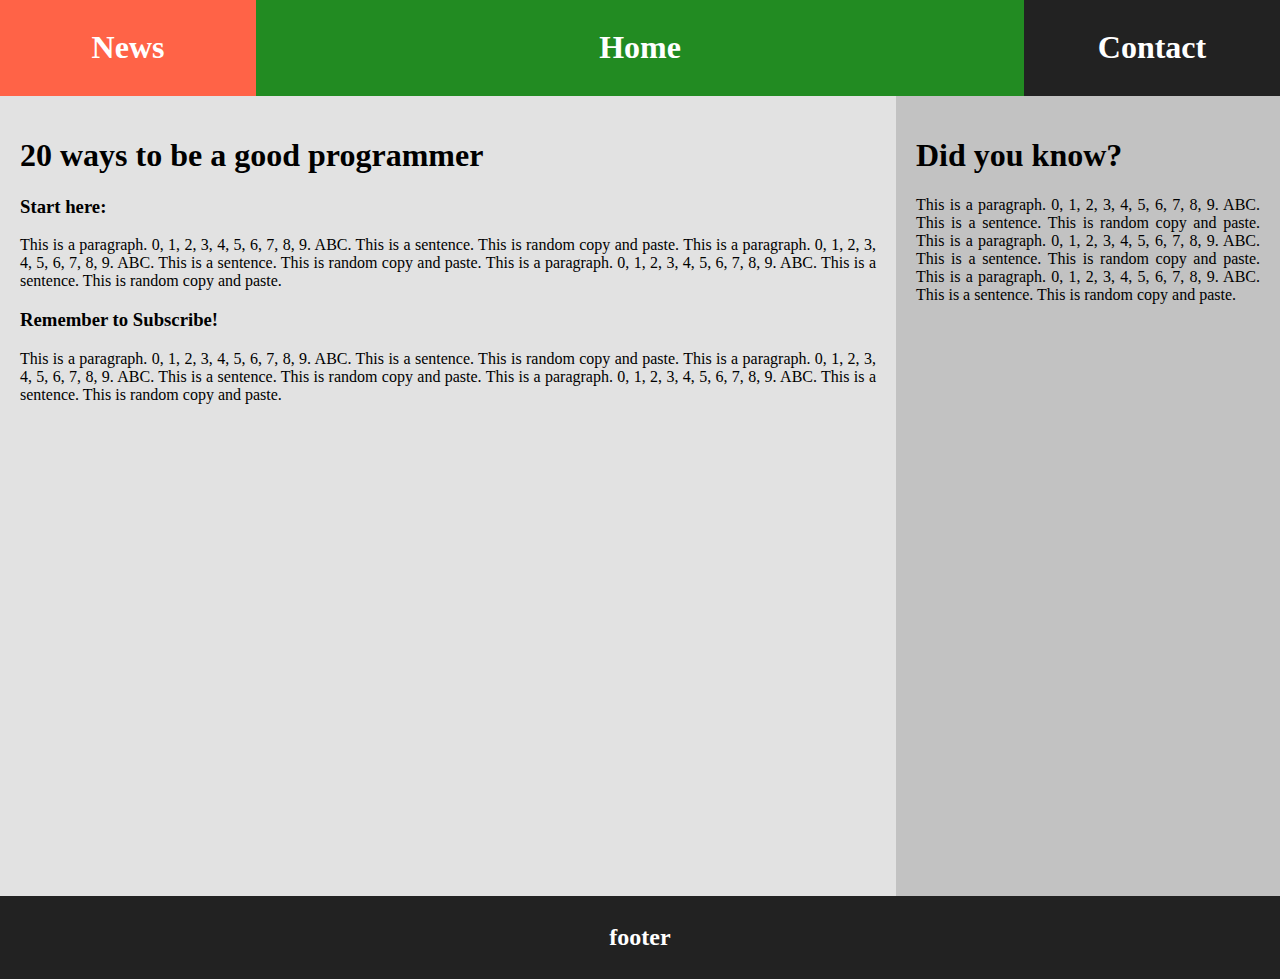
<file: index3de.html>
<!DOCTYPE html>
<html lang="en">

<head>
    <meta charset="UTF-8">
    <meta http-equiv="X-UA-Compatible" content="IE=edge">
    <meta name="viewport" content="width=device-width, initial-scale=1.0">
    <title>Code Palace</title>
    <link rel="stylesheet" href="mystyles.css">
</head>

<body>
    <nav>
        <a href="#news" class="block-one">
            <h1>News</h1>
        </a>
        <a href="#home" class="block-two">
            <h1>Home</h1>
        </a>
        <a href="#contact" class="block-three">
            <h1>Contact</h1>
        </a>
    </nav>

    <div class="block-four">
        <h1>20 ways to be a good programmer</h1>
        
        <h3>Start here:</h3>
        <p>This is a paragraph. 0, 1, 2, 3, 4, 5, 6, 7, 8, 9. ABC.
            This is a sentence.
            This is random copy and paste.
            This is a paragraph. 0, 1, 2, 3, 4, 5, 6, 7, 8, 9. ABC.
            This is a sentence.
            This is random copy and paste.
            This is a paragraph. 0, 1, 2, 3, 4, 5, 6, 7, 8, 9. ABC.
            This is a sentence.
            This is random copy and paste.</p>

        <h3>Remember to Subscribe!</h3>
        <p>This is a paragraph. 0, 1, 2, 3, 4, 5, 6, 7, 8, 9. ABC.
            This is a sentence.
            This is random copy and paste.
            This is a paragraph. 0, 1, 2, 3, 4, 5, 6, 7, 8, 9. ABC.
            This is a sentence.
            This is random copy and paste.
            This is a paragraph. 0, 1, 2, 3, 4, 5, 6, 7, 8, 9. ABC.
            This is a sentence.
            This is random copy and paste.</p>
    </div>


    <div class="block-five">
        <h1>Did you know?</h1>
        <p>This is a paragraph. 0, 1, 2, 3, 4, 5, 6, 7, 8, 9. ABC.
            This is a sentence.
            This is random copy and paste.
            This is a paragraph. 0, 1, 2, 3, 4, 5, 6, 7, 8, 9. ABC.
            This is a sentence.
            This is random copy and paste.
            This is a paragraph. 0, 1, 2, 3, 4, 5, 6, 7, 8, 9. ABC.
            This is a sentence.
            This is random copy and paste.</p>

    </div>

    <div class="footer">
        <h2>footer</h2>
    </div>

</body>

</html>
</file>
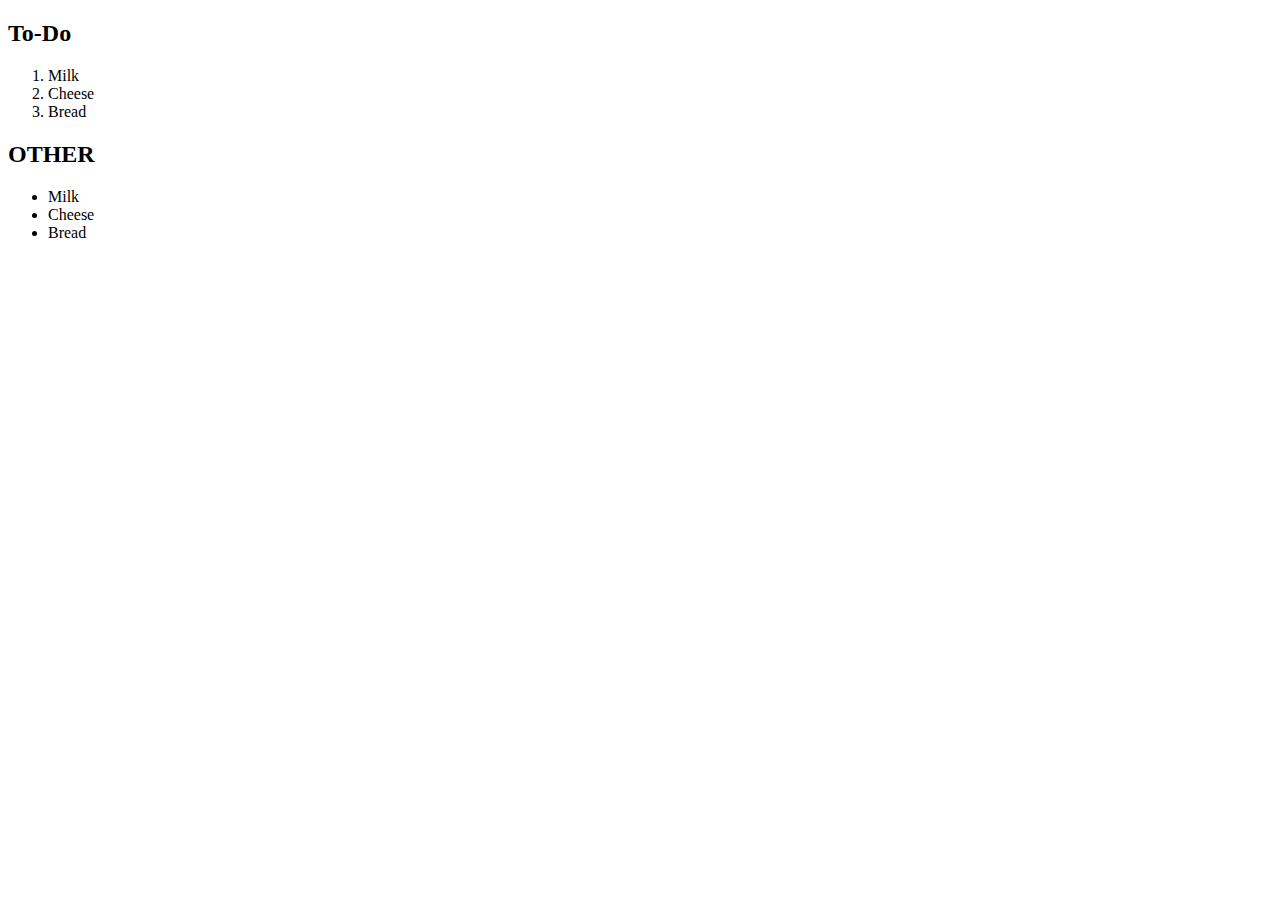
<file: list.html>
<!DOCTYPE html>
<html lang="en">
<head>
    <meta charset="UTF-8">
    <meta http-equiv="X-UA-Compatible" content="IE=edge">
    <meta name="viewport" content="width=device-width, initial-scale=1.0">
    <title>Lists</title>
</head>
<body>
    <h2>To-Do</h2>
    <ol>
        <li>Milk</li>
        <li>Cheese</li>
        <li>Bread</li>
    </ol>

    <h2>OTHER</h2>

    <ul>
        <li>Milk</li>
        <li>Cheese</li>
        <li>Bread</li>
    </ul>
    
</body>
</html>
</file>
<file: mystyles.css>
html {
    margin: 0 auto;
    box-sizing: border-box;
}

body {
    margin: 0;
}

a {
    text-decoration-line: none;
}

a:hover {
    background-color: tomato;
    transition: .3s;
}

div:hover {
    background-color: tomato;
    transition: .3s;
    color: white;
}

.block-one {
    background-color: #222;
    box-sizing: border-box;
    float: left;
    width: 20%;
    text-align: center;
    color: white;
    padding: 8px;
}

.block-two {
    background-color: forestgreen;
    box-sizing: border-box;
    float: left;
    width: 60%;
    text-align: center;
    color: white;
    padding: 8px;
}

.block-three {
    background-color: #222;
    box-sizing: border-box;
    float: left;
    width: 20%;
    text-align: center;
    color: white;
    padding: 8px;
}

.block-four {
    background-color: rgb(226, 226, 226);
    box-sizing: border-box;
    float: left;
    width: 70%;
    height: 800px;
    text-align: justify;
    color: black;
    padding: 20px;

}

.block-five {
    background-color: rgb(194, 194, 194);
    box-sizing: border-box;
    float: left;
    width: 30%;
    height: 800px;
    text-align: justify;
    color: black;
    padding: 20px;

}

.footer {
    background-color: #222;
    box-sizing: border-box;
    float: left;
    width: 100%;
    text-align: center;
    color: white;
    padding: 8px;
}

@media screen and (max-width: 700px) {
    .block-one, .blocktwo, .block-three {
        width: 100%;
        text-align: left;
    }

    .block-four, .block-five {
        height: auto;
        width: 100%;
    }

}

@media screen and (max-width: 500px) {
    .block-one, .block-two, .block-three {
        width: 100%;
        text-align: left;
        background-color: black;
        color: white;
    }

    .block-four, .block-five {
        height: auto;
        width: 100%;
    }

}
</file>
